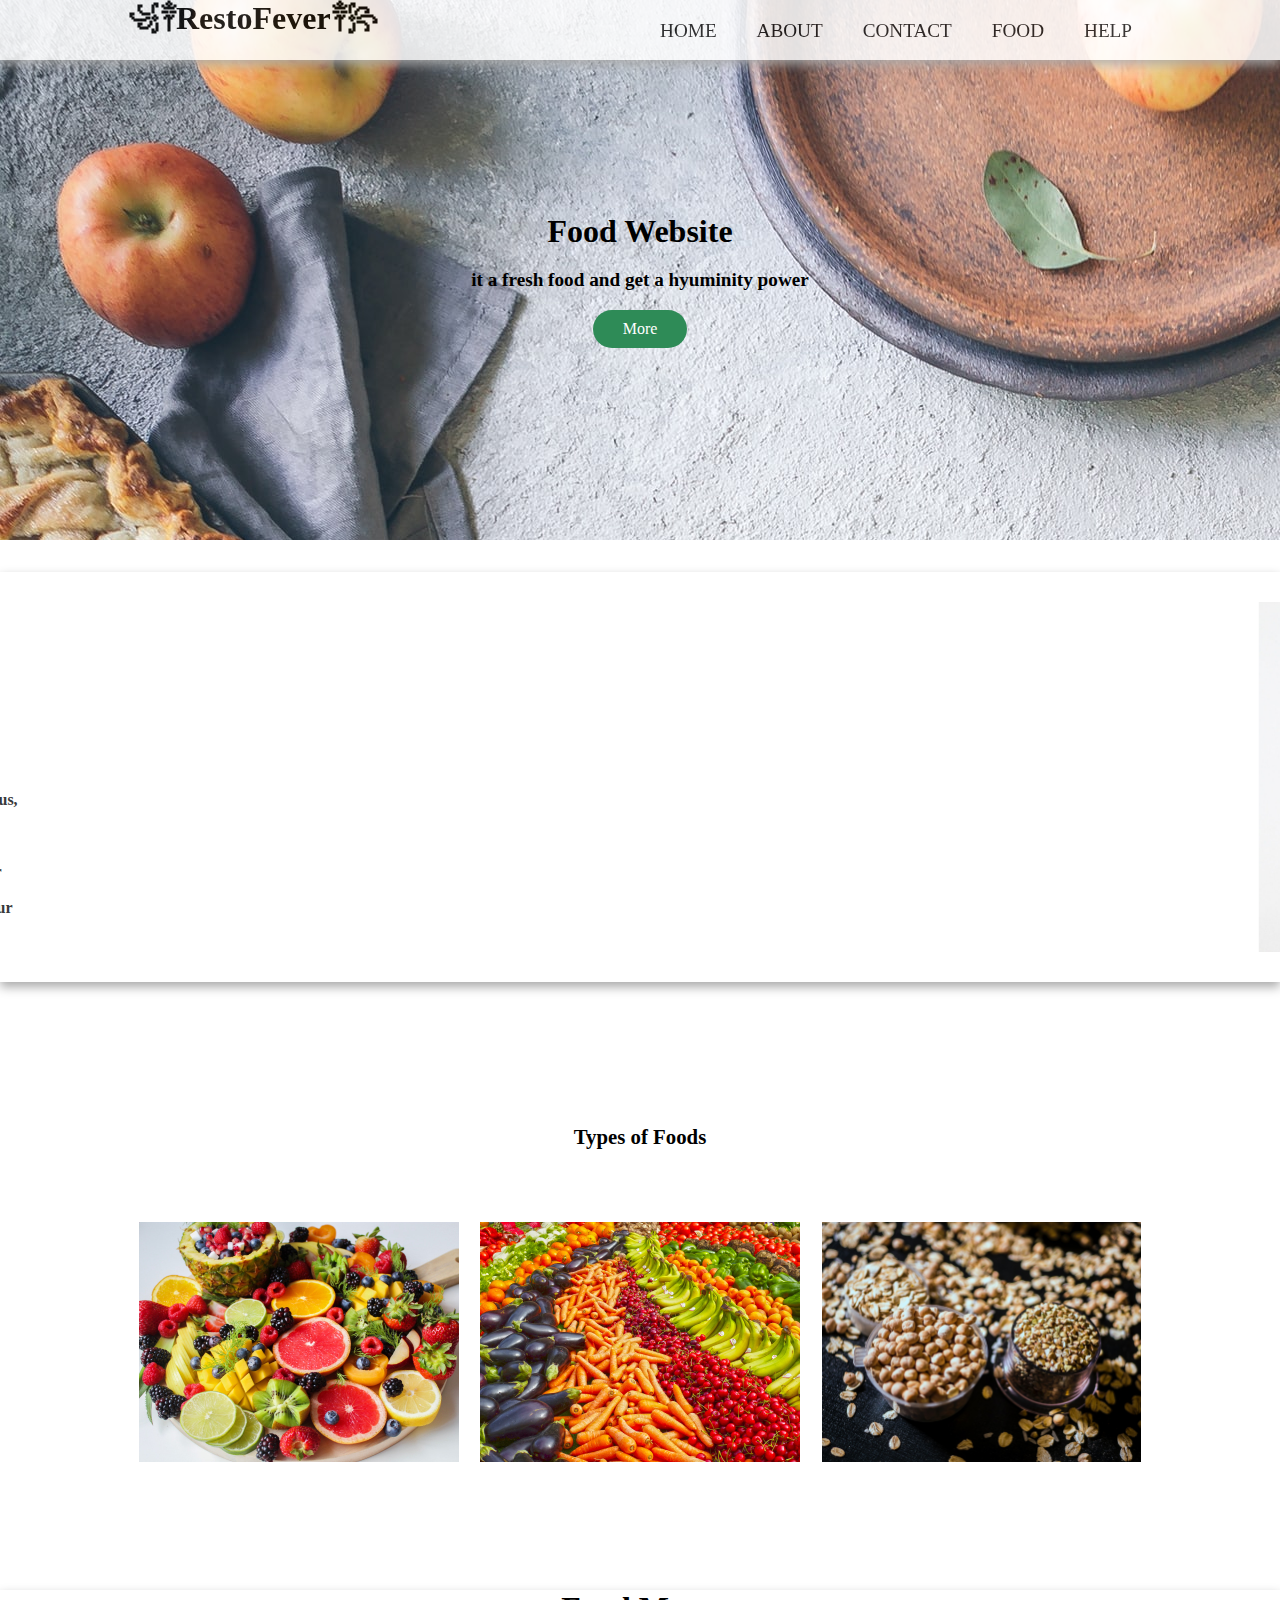
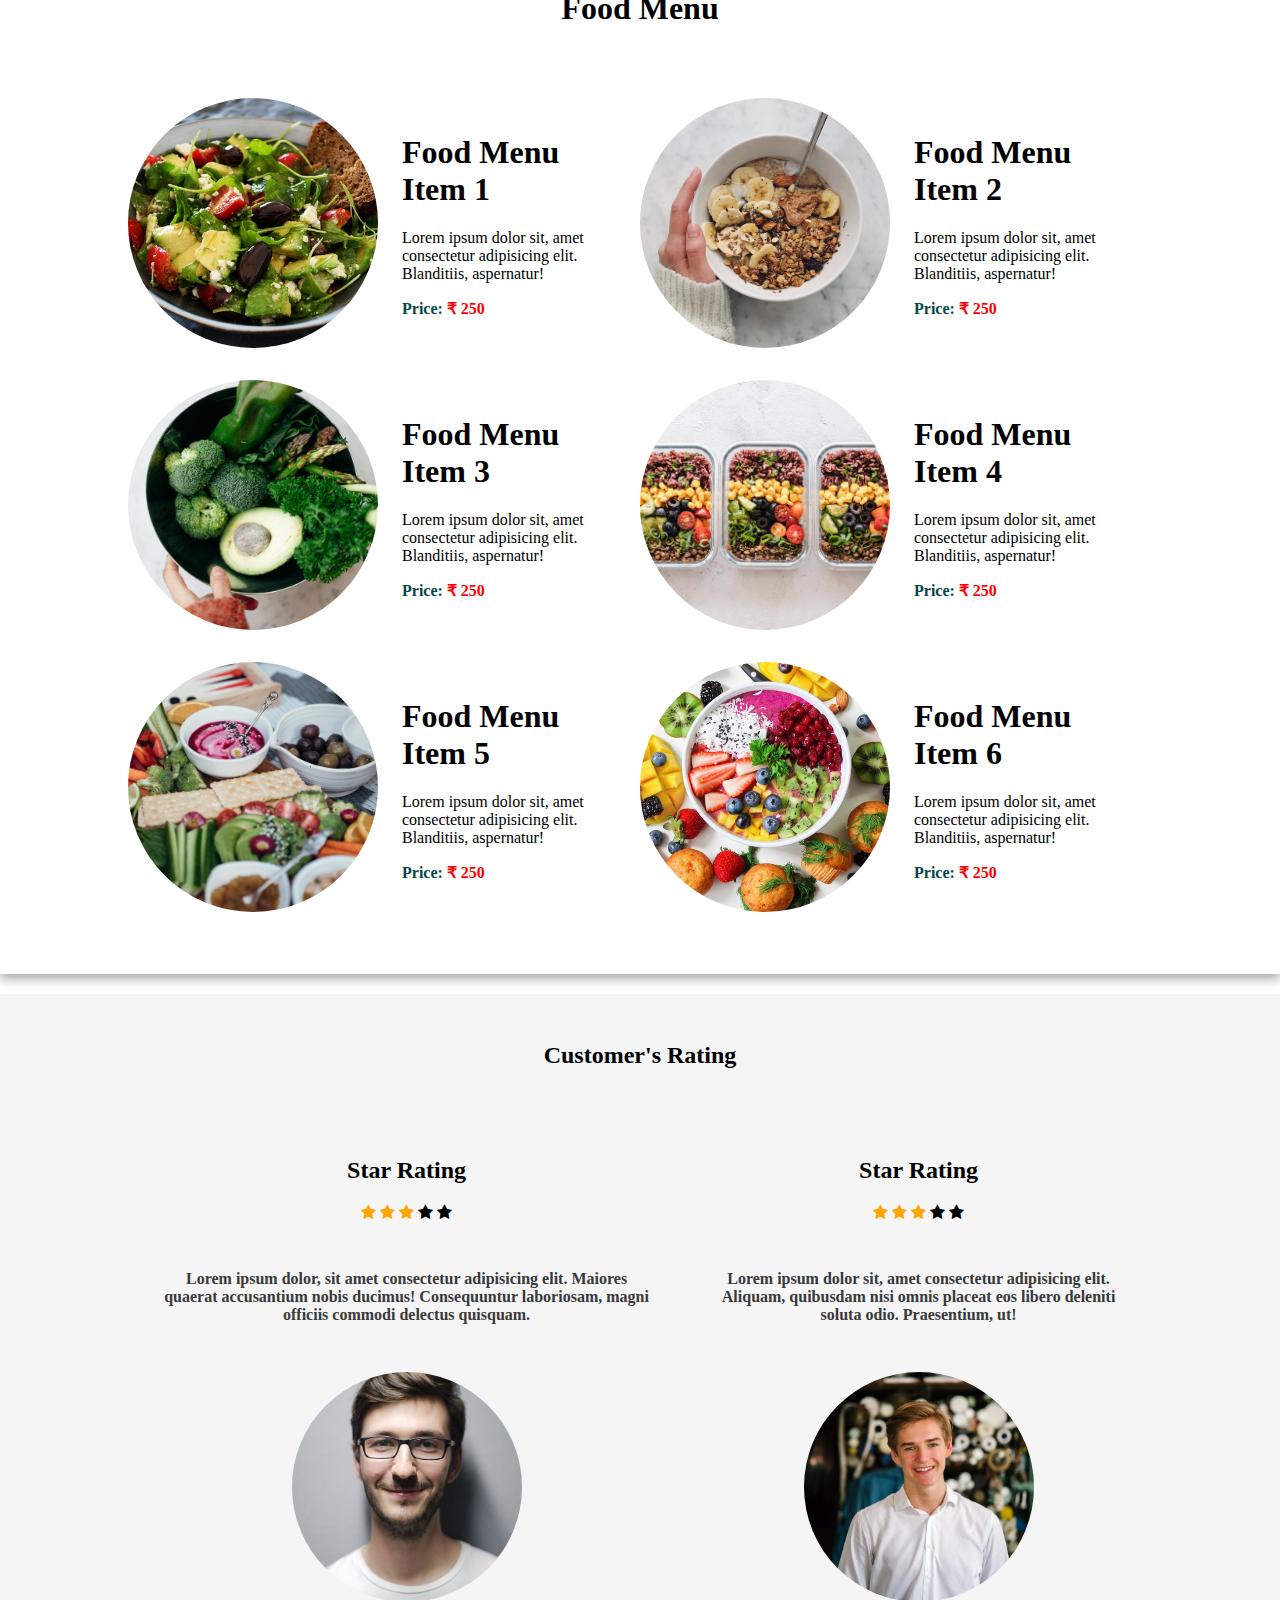
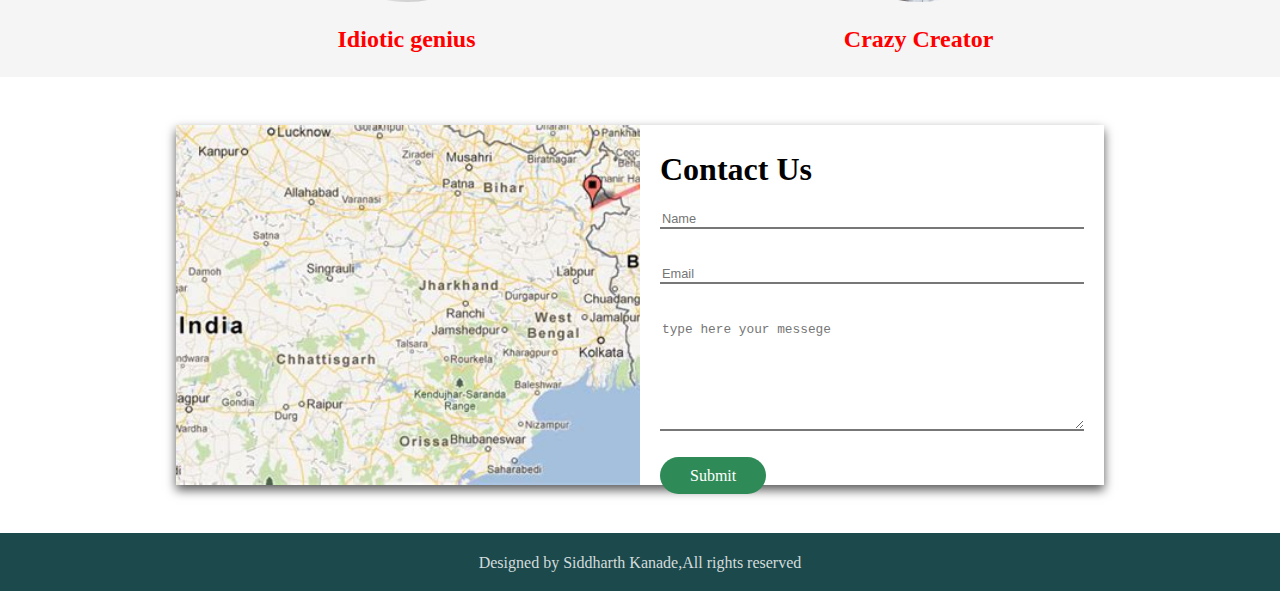
<file: Task1/test.html>
<!DOCTYPE html>
<html lang="en">
<head>
    <meta charset="UTF-8">
    <meta http-equiv="X-UA-Compatible" content="IE=edge">
    <meta name="viewport" content="width=device-width, initial-scale=1.0">
    <link rel="stylesheet" href="https://cdnjs.cloudflare.com/ajax/libs/font-awesome/4.7.0/css/font-awesome.min.css">
    <link rel="stylesheet" href="./test.css">
    <title>resturant web</title>
</head>
<body>
    <nav class="navbar">
        <div class="container">
            <div class="menu">
            <input type="checkbox" class="checkbox">
            <div class="lines">
                <span class="line line1"></span>
                <span class="line line2"></span>
                <span class="line line3"></span>
            </div>
            <h1 class="heading">꧁༒RestoFever༒꧂</h1>
            <ul class="menuitems">
                <li><a href="" class="item">home</a></li>
                <li><a href="#about" class="item">about</a></li>
                <li><a href="" class="item">contact</a></li>
                <li><a href="#food" class="item">food</a></li>
                <li><a href="" class="item">help</a></li>
            </ul>
            </div>
        </div>
    </nav>
    <section class="section">
        <div class="title">
            <h1 class="heading1">Food Website</h1>
            <p class="para">it a fresh food and get a hyuminity power</p>
            <a href="" class="header-btn">More</a>
        </div>
    </section>
    <section id="about" class="about">
        <div class="about-box container">
            <div class="textbox-about">
                <p class="para-about">About Us</p>
                <h1 class="about-heading">we are now shop the food products in this website & get the more discount's</h1>
                <p class="para-about">Lorem ipsum dolor sit amet, consectetur adipisicing elit. Delectus, quia! Quaerat placeat tenetur cum accusantium laboriosam, omnis commodi asperiores rem culpa, dolorum in maiores quo necessitatibus doloremque exercitationem quia illo alias ut explicabo totam nulla esse vitae odio. Quis ducimus consectetur possimus, rem numquam dolorum error praesentium ea! Corrupti in reiciendis delectus explicabo doloribus consequuntur eligendi officiis corporis magnam similique!</p>
            </div>
            <div class="imagebox-about">
                <img src="./img/about-photo.jpg" alt="" class="image">
            </div>
        </div>
    </section>
    <section class="types-of-foods" id="food">
        <h1 class="heading-type">Types of Foods</h1>
        <div class="types container">
        <div class="images-food-type">
            <div class="imgfood">
            <img src="./img/food1.jpg" alt="" class="fimg">
            <div class="anm">
            <h1 class="img-heading">Fruit</h1>
            <a href="" class="header-btn">More</a>
            </div>
            </div>
            <div class="imgfood">
            <img src="./img/food2.jpg" alt="" class="fimg">
            <div class="anm">
            <h1 class="img-heading">Vegitabels</h1>
            <a href="" class="header-btn">More</a>
            </div>
            </div>
            <div class="imgfood">
            <img src="./img/food3.jpg" alt="" class="fimg">
            <div class="anm">
            <h1 class="img-heading">Grains</h1>
            <a href="" class="header-btn">More</a>
            </div>
            </div>
        </div>
        </div>
    </section>
    <section class="food-menu">
        <h1 class="food-title">Food Menu</h1>
        <div class="food-container container">
            <div class="cont">
        <div class="food-item">
            <div class="food-imagebox">
                <img src="./img/food-menu1.jpg" alt="" class="food-image">
            </div>
            <div class="food-desc-box">
                    <h1 class="food-item-no">Food Menu Item 1</h1>
                <p>Lorem ipsum dolor sit, amet consectetur adipisicing elit. Blanditiis, aspernatur!</p>
                    <p class="food-price">Price: <span>&#8377; 250</span></p>

                </div>
            </div>
            <div class="food-item">
                <div class="food-imagebox">
                    <img src="./img/food-menu2.jpg" alt="" class="food-image">
                </div>
                <div class="food-desc-box">
                    <h1 class="food-item-no">Food Menu Item 2</h1>
                    <p>Lorem ipsum dolor sit, amet consectetur adipisicing elit. Blanditiis, aspernatur!</p>
                    <p class="food-price">Price: <span>&#8377; 250</span></p>

                </div>
            </div>
            </div>
            <div class="cont">
            <div class="food-item">
                <div class="food-imagebox">
                    <img src="./img/food-menu3.jpg" alt="" class="food-image">
                </div>
                <div class="food-desc-box">
                    <h1 class="food-item-no">Food Menu Item 3</h1>
                    <p>Lorem ipsum dolor sit, amet consectetur adipisicing elit. Blanditiis, aspernatur!</p>
                    <p class="food-price">Price: <span>&#8377; 250</span></p>

                </div>
            </div>
            <div class="food-item">
                <div class="food-imagebox">
                    <img src="./img/food-menu4.jpg" alt="" class="food-image">
                </div>
                <div class="food-desc-box">
                    <h1 class="food-item-no">Food Menu Item 4</h1>
                    <p>Lorem ipsum dolor sit, amet consectetur adipisicing elit. Blanditiis, aspernatur!</p>
                    <p class="food-price">Price: <span>&#8377; 250</span></p>

                </div>
            </div>
            </div>
            <div class="cont">
            <div class="food-item">
                <div class="food-imagebox">
                    <img src="./img/food-menu5.jpg" alt="" class="food-image">
                </div>
                <div class="food-desc-box">
                    <h1 class="food-item-no">Food Menu Item 5</h1>
                    <p>Lorem ipsum dolor sit, amet consectetur adipisicing elit. Blanditiis, aspernatur!</p>
                    <p class="food-price">Price: <span>&#8377; 250</span></p>

                </div>
            </div>
            <div class="food-item">
                <div class="food-imagebox">
                    <img src="./img/food-menu6.jpg" alt="" class="food-image">
                </div>
                <div class="food-desc-box">
                    <h1 class="food-item-no">Food Menu Item 6</h1>
                    <p>Lorem ipsum dolor sit, amet consectetur adipisicing elit. Blanditiis, aspernatur!</p>
                    <p class="food-price">Price: <span>&#8377; 250</span></p>

                </div>
            </div>
            </div>
        </div>
    </section>
    <section id="rating">

        <div class="rating-page container">
            <h2 class="rate-heading">Customer's Rating</h2>
            <div class="rating-column">
                <div class="rating-col1">
                   
                </div>
                <div class="customer-sen">
                    <h2>Star Rating</h2>
                    <span class="fa fa-star checked"></span>
                    <span class="fa fa-star checked"></span>
                    <span class="fa fa-star checked"></span>
                    <span class="fa fa-star"></span>
                    <span class="fa fa-star"></span>
                    <p class="cust-sen">Lorem ipsum dolor, sit amet consectetur adipisicing elit. Maiores quaerat accusantium nobis ducimus! Consequuntur laboriosam, magni officiis commodi delectus quisquam.</p>
                        <div class="customer-imge">
                            <img src="./img/male-photo1.jpg" alt="" class="customer-img">
                            <p class="customer-name">Idiotic genius</p>
                        </div>
                </div>
            <div class="rating-col1">
                <h2>Star Rating</h2>
                    <span class="fa fa-star checked"></span>
                    <span class="fa fa-star checked"></span>
                    <span class="fa fa-star checked"></span>
                    <span class="fa fa-star"></span>
                    <span class="fa fa-star"></span>
                    <div class="customer-sen">
                        <p class="cust-sen">Lorem ipsum dolor sit, amet consectetur adipisicing elit. Aliquam, quibusdam nisi omnis placeat eos libero deleniti soluta odio. Praesentium, ut!</p>
                            <div class="customer-imge">
                                <img src="./img/male-photo3.jpg" alt="" class="customer-img">
                                <p class="customer-name">Crazy Creator</p>
                            </div>
                    </div>
            </div>
            </div>
        </div>

    </section>
    <section id="contact">
        <div class="container">
            <div class="contact-us">
                <div class="contact-imagebox">
                    <img src="./img/download.jpg" alt="" class="contact-img">
                </div>
                <div class="contact-form-box">
                    <form>
                        <h1 class="con-heading">Contact Us</h1>
                        <div class="inf">
                            <input type="text" id="name" placeholder="Name"><br>
                            <br>
                            <input type="email" id="Email" placeholder="Email"><br><br>
                            <textarea name="messege" id="" cols="30" rows="7" placeholder="type here your messege"></textarea><br><br>
                            <a href="" class="header-btn">Submit</a>
                        </div>
                    </form>
                </div>
            </div>
        </div>
    </section>
    <footer class="footer">
        <div class="footer-info">
            <p class="footer-line">Designed by Siddharth Kanade,All rights reserved</p>
        </div>
    </footer>
</body>
</html>
</file>
<file: Task1/test.css>
*,
::after,
::before{
    box-sizing: border-box;
}
body{
    padding: 0;
    margin: 0;
}
li{
    list-style: none;
}
.checkbox,.lines{
    display: none;
}
.container{
    max-width: 1200px;
    width: 80%;
    margin: auto;
}
.navbar{
    box-shadow: 0px 5px 10px 0px #aaa;
    height: 60px;
    position: fixed;
    width: 100%;
    background-color: #FFF;
    opacity: 0.85;
    z-index: 999;
}
.menu{
    display: flex;
    justify-content: space-between;
}
.menuitems{
    display: flex;
    margin-top: 20px;
}
.item{
    padding: 0px 20px;
    font-size: 1.2rem;
    text-transform: uppercase;
    text-decoration: none;
    color: rgb(24, 23, 23);
    transition: color 0.4s ease-in-out;
}
.item:hover{
    color: seagreen;
}
.heading{
    margin-top: 0px;

}
.section{
    height: 60vh;
    background: url("./img/header-image2.jpg");
}
.title{
    display: flex;
    height: 100%;
    flex-direction: column;
    justify-content: center;
    align-items: center;
}
.header-btn{
    text-decoration: none;
    padding: 10px 30px;
    background-color: seagreen;
    border-radius: 40px;
    color: #ffff;
}
.header-btn:hover{
    border: 2px solid red;
}
.about{
    margin-top: 2em;
    box-shadow: 0px 5px 10px 0px #aaa;
}

.heading1{
    margin-bottom: 0;
    
}
.para{
    font-size: 1.2rem;
    font-weight: bold;
}
.about-box{
    display: flex;
    flex-wrap: wrap;
}
.textbox-about{
    flex: 1 1 400px;
    padding: 30px;
    margin: auto;
    transform: translate(-115%);
    animation: about-textbox 1s ease-in-out forwards;
}
@keyframes about-textbox{
    100%{
        transform: translate(0);
    }
}

.imagebox-about{
    flex: 1 1 400px;
    padding: 30px;
    margin: auto;
    transform: translate(115%);
    animation: about-imagebox 1s ease-in-out forwards;
}
@keyframes about-imagebox{
    100%{
        transform: translate(0);
    }
}
.image{
    display: block;
    height: 350px;
    max-width: 100%;
    object-fit: cover;
    object-position: right;
   
}
.para-about{
    font-weight: 600;
    color: rgb(56, 57, 58);
}
/* ****************************types of foods************************* */
.types-of-foods{
    margin-top: 7em;
}
.heading-type{
    text-align: center;
    padding: 1.5em;
    margin-bottom: 2em;
    font-size: 1.3rem;
}
.images-food-type{
    display: flex;
    flex-direction:row;
    height: 240px;
    max-width: 100%;
    justify-content: space-around;
}
.fimg{
    display: block;
    height: 240px;
    width: 100%;
    max-width: 100%;
    object-fit: cover;
    object-position: center;
}
.imgfood{
    position: relative;
    color: #fff;
}
.imgfood .anm{
    position: absolute;
    top: 50%;
    left: 13%;
    transform: translate(-50%,-50%);
    text-align: center;
    opacity: 0;
    z-index: 2;
    transition: all 0.4s ease-in-out;

}
.imgfood:hover .anm{
    opacity: 1;
    left: 50%;

}
.imgfood:hover::after{
    opacity: 1;

}
.imgfood::after{
    content: "";
    display: block;
    position: absolute;
    top: 0%;
    height: 100%;
    width: 100%;
    background-color: rgba(0, 0, 0, 0.575);
    opacity: 0;
    z-index: 1;
    transition: all 0.4s ease-in-out;

}
/* *******************.food-container************************ */
.food-menu{
    box-shadow: 0px 5px 10px 0px #aaa;
}
.food-title{
    text-align: center;
    margin-top: 4em;
}
.food-container{
    display: flex;
    flex-wrap: wrap;
    padding: 50px 0px 30px 0px;
}
.food-image{
    display: block;
    width: 250px;
    height: 250px;
    border-radius: 50%;
    object-fit: cover;
    object-position: center;
}

.food-item{
    display: flex;
    flex: 1 1 600px;
    flex-direction: row;
    justify-content: space-evenly;
    margin-bottom: 2rem;

}.food-desc-box{
    margin: auto 1.5rem;
}
.cont{
    display: flex;
}
.food-price{
    color: rgb(5, 71, 71);
    font-weight: bold;
}
.food-price span{
    color: red;
}
/***************** rating page*********************** */
#rating{
    background-color: rgb(245, 245, 245);
}
.rating-column{
    display: flex;
    justify-content: space-between;
    /* align-items: center; */
}
.customer-img{
    display: block;
    width: 230px;
    height: 230px;
    margin: auto;
    border-radius: 50%;
    object-fit: cover;
    object-position: center;
}
.rate-heading{
    text-align: center;
    padding: 2em;
}
.customer-sen{
    text-align: center;
}
.customer-name{
    color: red;
    font-size: 1.5rem;
    font-weight: bold;
}
.cust-sen{
    color: rgb(56, 57, 58);
    font-weight: bold;
    padding: 2em;
}
.checked {
    color: orange;
  }
.rating-col1{
    text-align: center;
}
/****************contact********************/
.contact-us{
    display: flex;
    height: 360px;
    margin: 3rem;
    box-shadow: 0px 5px 10px 0px rgb(90, 89, 89);
}
.contact-imagebox{
    width: 50%;
}
.contact-img{
    display: block;
    height: 100%;
    width: 100%;
    max-width: 100%;
    object-fit: cover;
    object-position: center;

}
.contact-form-box{
    padding: 5px 20px;
    width: 50%;
}
.inf input{
    display: block;
    width: 100%;
    border: none;
    border-bottom: 2px solid rgba(0, 0, 0, 0.534);
    font-size: 0.8rem;
    outline: none;
}
.inf textarea{
    display: block;
    width: 100%;
    border: none;
    border-bottom: 2px solid rgba(0, 0, 0, 0.534);
    font-size: 0.8rem;
    outline: none;
}
.footer{
    height: 3.6rem;
    max-width: 100%;
    background-color: rgb(28, 73, 75);
}
.footer-line{
    text-align: center;
    padding: 1.3rem;
    color: rgba(255, 255, 255, 0.815);

}
</file>
